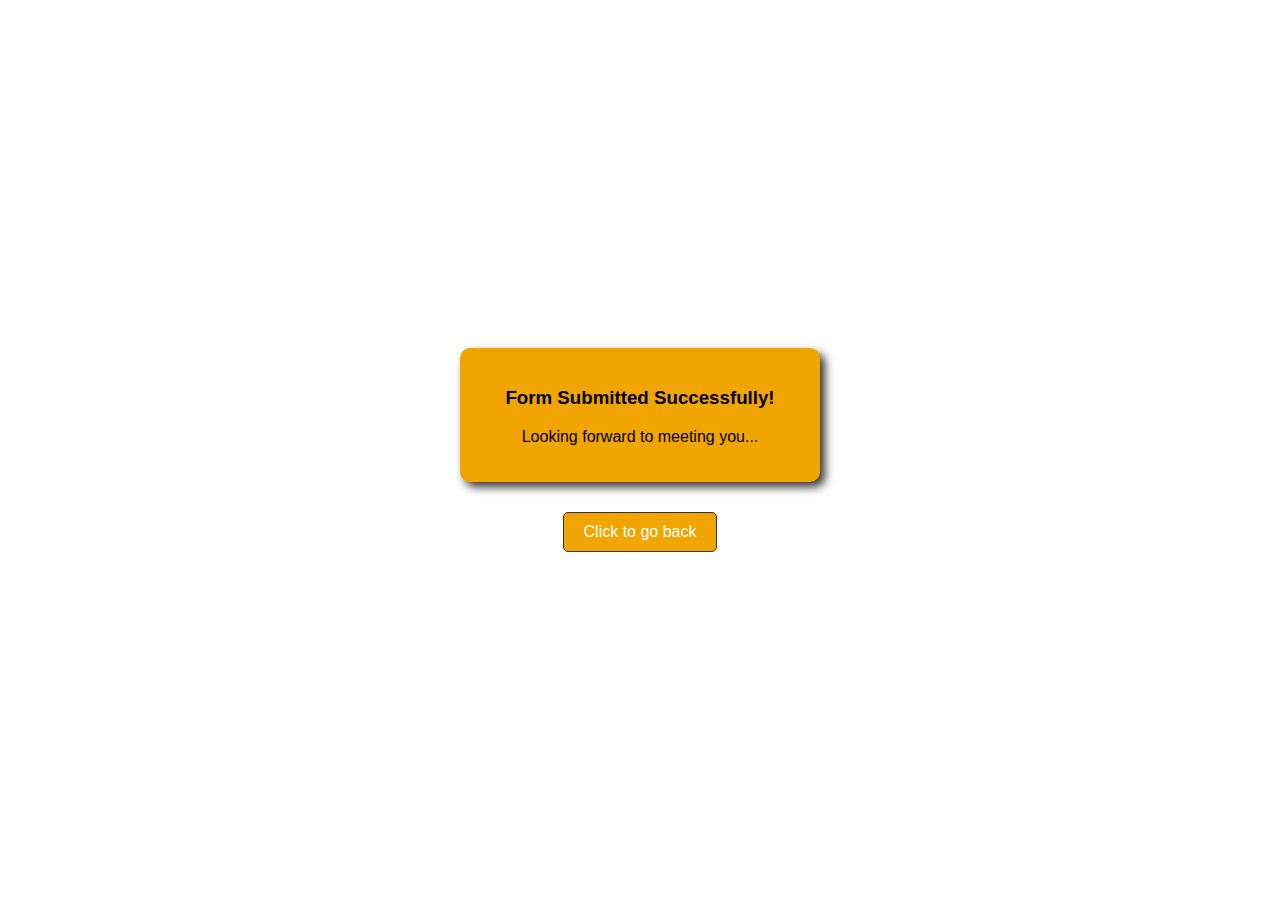
<file: form-submit.html>
<!DOCTYPE html>
<html lang="en">
<head>
    <meta charset="UTF-8">
    <meta name="viewport" content="width=device-width, initial-scale=1.0">
    <title>Form Submit Success</title>
    <link rel="stylesheet" href="styles/styles.css">
</head>
<body class="form-success">
    <div id="success">
            <h3>Form Submitted Successfully!</h3>
            <p>Looking forward to meeting you...</p>
    </div>
    <button class="btn"><a href="index.html">Click to go back</a></button>
</body>
</html>
</file>
<file: styles/styles.css>
/* =========================
   Base Styles and Typography
   ========================= */
body{
    font-family: Arial, sans-serif;
    margin: 0;
    padding: 0;
}

/* Main heading style */
 h1{
    font-size:1.8em;
    display: inline;
    font-family:'Courier New', Courier, monospace;
    font-weight: bold;
    text-shadow: 2px 2px 4px rgba(0, 0, 0, 0.5);
    color: rgb(247, 212, 123);
    position: absolute;
    left: 130px;
    top: 50px;
    margin: 0;
 }

 /* =========================
   Navigation Bar Styles
   ========================= */
nav{
    display: flex;
    justify-content: space-between;
    align-items: center;
}
nav ul{
    list-style: none;
    display: flex;
    margin: 0;
    padding: 0;
}
nav ul li{
    margin: 0 15px;
}
nav ul li a{
    text-decoration: none;
    color: #fff;
    font-weight: bold;
    border-bottom: 2px solid transparent;
    transition: color 1s ease-in-out, border-bottom 1.5s ease-in-out; /* Transition added to give animated look when hovered on */
}
nav ul li a:hover{
    color: #f0a500;
    border-bottom: 2px solid #f0a500;
}

/* Header and Hero Section */
header{
    background-color: #333;
    color: #fff;
    padding: 10px 20px;
    position: relative;
}
.hero img{
    height: 30vw;
    width: 100%;
    border-radius: 10px;
    object-fit: cover; /* Ensures image covers area */
}
.hero-text{
    position: absolute;
    top: 50%;
    left: 50%;
    transform: translate(-50%, -50%);
    color: white;
    text-align: center;
    font-size: 1.2rem;
    background-color: rgba(0, 0, 0, 0.5);
    padding: 20px;
    border-radius: 10px;
}
main{
    padding: 20px;
}

/* =========================
   Animation to scroll texts
   across the screen
   ========================= */
.marquee{
    position: relative;
    width: 100%;
    margin: 0;
    overflow: hidden;
    height: 50px;
}
.marquee span{
    position:absolute;
    white-space: nowrap;
    font-size: 2rem;
    color: rgb(247, 212, 123);
    animation: scrollText 15s linear forwards infinite;
}
@keyframes scrollText{
    0%{
        left: -100%;
    }
    100%{
        left: 100%;
    }
}
/* Footer Styles */
footer{
    background-color: #333;
    color: #fff;
    text-align: center;
    padding: 10px 0;
    bottom: 0;
    width: 100%;
}

/* =========================
   Button Styles
   ========================= */
.btn{
    background-color: #f0a500;
    color: #fff;
    border: none;
    padding: 10px 20px;
    cursor: pointer;
    font-size: 1em;
    border-radius: 5px;
    text-decoration: none;
    transition: background-color 1s ease-in-out; /* Transition added to give animated look when buttons are hovered on */
}
.btn:hover{
    background-color: #333;
    color: #f0a500;
}

/* =========================
   Room Cards Grid
   ========================= */
#card{
    display: grid;
    grid-template-columns: repeat(auto-fill, minmax(300px, 1fr));
    gap: 20px;
    margin-top: 5em;
}
#card .hotel_room{
    border: 1px solid #ccc;
    border-radius: 10px;
    padding: 15px;
    text-align: center;
    box-shadow: 0 4px 8px rgba(0, 0, 0, 0.1);
    transition: transform 0.3s ease-in-out, box-shadow 0.3s ease-in-out; /* Transition added to give animated look when cards are hovered on */
}
#card .hotel_room:hover{
    transform: translateY(-10px);
    box-shadow: 0 8px 16px rgba(0, 0, 0, 0.2);
}
#card .hotel_room img{
    width: 100%;
    height: 250px;
    object-fit: cover;
    border-radius: 10px;
}
#card .hotel_room h3{
    margin: 10px 0;
    font-size: 1.5em;
}
#card .hotel_room p{
    font-size: 1em;
    color: #555;
}
#card .hotel_room p span{
    display: block;
    margin-top: 10px;
    font-weight: bold;
    color: #f0a500;
}

/* =========================
   Form Styles
   ========================= */
form{
    max-width: 600px;
    margin: 0 auto;
}
form label{
    display: block;
    margin-bottom: 10px;
    font-weight: bold;
}
form input, form select, form textarea{
    width: 100%;
    padding: 10px;
    margin-bottom: 20px;
    border: 1px solid #ccc;
    border-radius: 5px;
    font-size: 1em;
}
form button{
    width: 100%;
    background-color: #f0a500;
    color: #fff;
    border: none;
    padding: 15px;
    font-size: 1.2em;
    border-radius: 5px;
    cursor: pointer;
    transition: background-color 1s ease-in-out;
}
form button:hover{
    background-color: #333;
    color: #f0a500;
}

/* Booking form container */
#booking-form h2{
    text-align: center;
    margin-bottom: 20px;
}
#booking-form{
    padding: 40px 20px;
    background-color: #f9f9f9;
    border-radius: 10px;
    box-shadow: 0 4px 8px rgba(0, 0, 0, 0.1);
    margin-top: 2em;
}

/* Help section below form */
.help{
    text-align: center;
    margin-top: 50px;
}

/* =========================
   About Page Styles
   ========================= */
#about{
    max-width: 800px;
    margin: 0 auto;
    text-align: center;
    padding: 20px;
}
#about h2{
    margin-bottom: 20px;
}
#about p{
    font-size: 1.1em;
    color: #555;
    line-height: 1.6;
}
#about ul{
    list-style: none;
    padding: 0;
}
#about ul li{
    margin-bottom: 10px;
}

/* =========================
   Contact Form Styles
   ========================= */
#contact-form{
    max-width: 600px;
    margin: 0 auto;
}

/* =========================
   Success Message Styles
   ========================= */
.form-success{
    height: 100vh;
    display:flex;
    flex-direction: column;
    justify-content: center;
    align-items: center;
}
#success{
    width: 25%;
    background-color: #f0a500;
    padding: 20px;
    text-align: center;
    border-radius: 10px;
    box-shadow: 5px 5px 10px #333;
}
.form-success .btn{
    margin-top: 30px;
    border: 1px solid #333;
}
.form-success a{
    text-decoration: none;
    color:#fff;
}

/* Media queries for phone sizes */
@media (max-width: 600px) {
  header {
    padding: 5px 10px;
  }
  h1 {
    font-size: 1.6em;
    left: 20px;
    display: block;
    text-align: center;
    margin-bottom: 10px;
  }
  nav {
    flex-direction: column;
    align-items: flex-start;
  }
   nav ul {
    flex-direction: column;
    width: 100%;
    align-items: flex-start;
  }
  nav ul li {
    margin: 5px 0;
  }
  nav ul li a{
    font-size: 15px;
  }
  .logo img {
    width: 90px;
    height: 70px;
  }
  .hero img {
    height: 40vw;
    border-radius: 6px;
  }
  .hero-text {
    font-size: 1em;
    padding: 10px;
    top: 290px;
    width:70vw;
    height: 20vh;
  }
}

/* media queries for tablets sizes */
@media (min-width: 601px) and (max-width: 950px){
    .hero-text{
        top: 250px;
        font-size: 1rem;
    }
    header .btn{
        font-size: 0.8em;
    }
}
</file>
